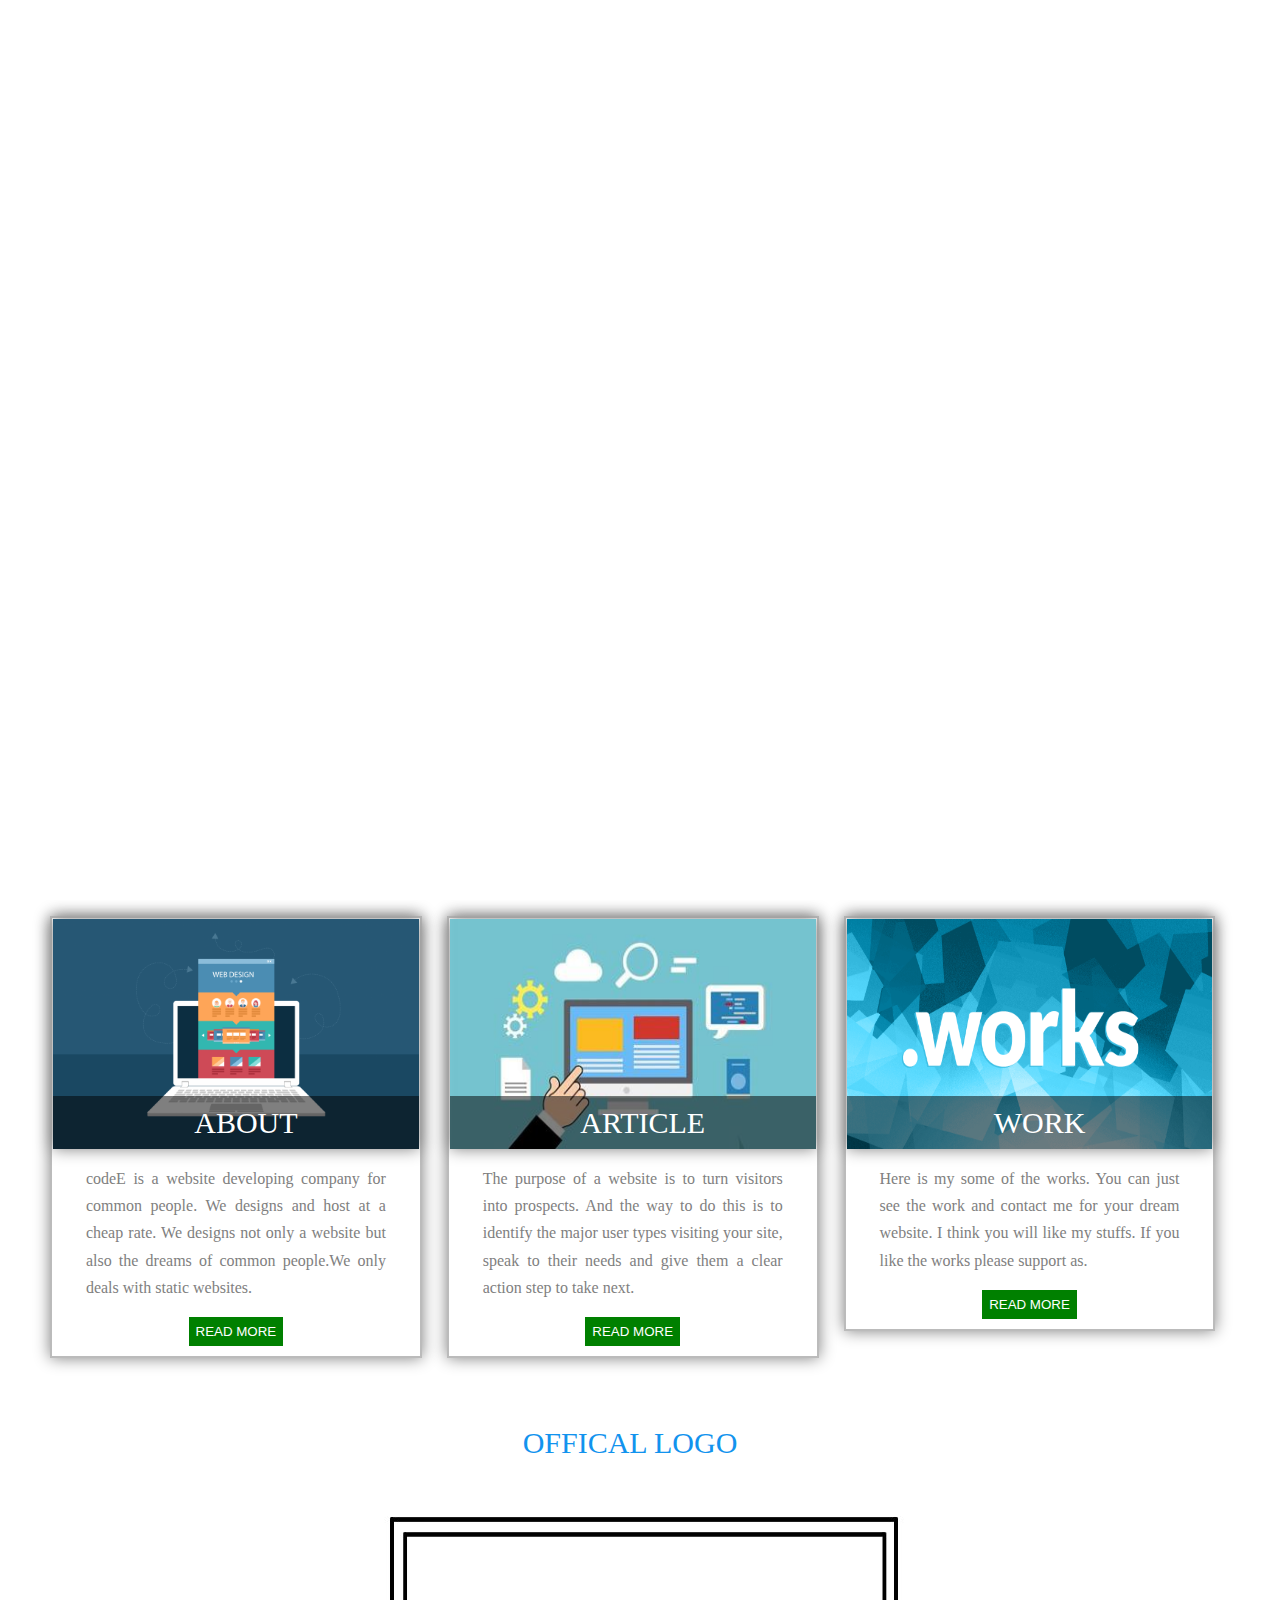
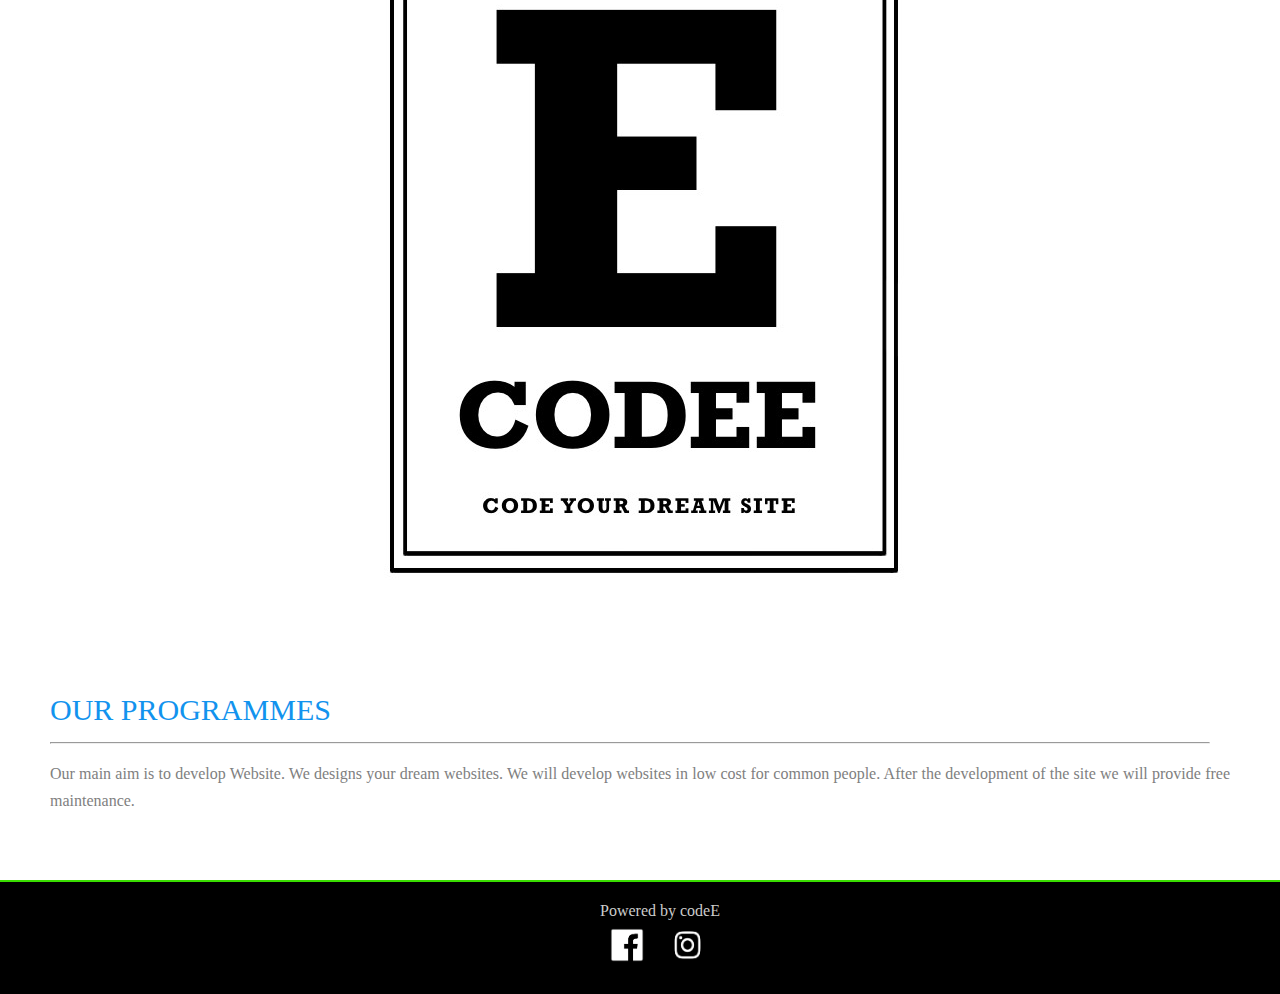
<file: index.html>
<html>
<head>
 <meta charset="UTF-8">
    <meta name="viewport" content="width=device-width, initial-scale=1.0">
<title>codeE</title>
<link rel=stylesheet href="style.css">
<script src="https://cdnjs.cloudflare.com/ajax/libs/jquery/3.5.0/jquery.min.js"></script>
</head>
<body>

<div class="loader_bg">
    <div class="loader"></div>
</div> 

<div class="bg">
<img src="resource/Untitled282_20210606114847.jpeg">
<img src="resource/advertisment/maintain.jpg">
<img src="resource/main.jpg">
<img src="resource/codeE3.png">
</div>
<nav>

<div class=header>
<a href="index.html"><h1><font color=#39dc00>code</font>E</h1></a>
<div class=menu>
<a id=nl href=index.html>home</a>
<a class=nl href=about.html>about</a>
<a class=nl href=article.html>article</a>
<a class=nl href=works.html>works</a>
<a class=nl href=share.html>Lets Talk</a>
<a class=nl href=contact.html>contact</a>
</div>
</nav>
<div class=foggy>
<center>
<h2>Code your<br> Dream website</h2>
</center>
</div>
<div style="padding:30;">
<div class=h1>
<h3>updates</h3>
<marquee direction=up scrollamount=3 height=75%>
<li>Our new website has launched today.</li>
<li>Our aim is to build attractive websites in low cost</li><br>
<li>Our new website has launched today.</li>
<li>Our aim is to build attractive websites in low cost</li><br>
<li>Our new website has launched today.</li>
<li>Our aim is to build attractive websites in low cost</li><br>
<li>Our new wesite has launched today.</li>
<li>Our aim is to build attractive websites in low cost</li><br>
<li>Our new website has launched today.</li>
<li>Our aim is to build attractive websites in low cost</li><br>
<li>Our new website has launched today.</li>
<li>Our aim is to build attractive websites in low cost</li><br>
<li>Our new website has launched today.</li>
<li>Our aim is to build attractive websites in low cost</li><br>
</marquee>
</div>
<div class=h2>
<h3>an overview</h3>
<p>A website is a page with a lot of interesting stuffs. The website is for purposes, such as interacting with social ,giving them more information about a specific thing, etc.</p>
</div>
<div class=h3>
<h3>designed&nbsp;websites</h3>
<marquee direction=up scrollamount=3 height=75%>
<li>Thankus World</li>
<li>Jose Thomas</li>
<li></li>
<li></li>
<li></li>
<li></li>
<li></li>
<li></li>
<li></li>
<li></li>
<li></li>
<li></li>
<li></li>
<li></li>
</marquee>
</div>
</div> 

<div style="height:525;padding:50;">
<div class=box style="margin:25 0 0 0;">
<div class=zoom>
<img src="resource/about.png">

<center>
<h4>about</h4>
</center>
</div>
<p>codeE is a website developing company for common people. We designs and host at a cheap rate. We designs not only a website but also the dreams of common people.We only deals with static websites.</p>
<center>
<a href=about.html><button>read more</button></a>
</div>

<div class=box>
<div class=zoom>
<img src="resource/purpose.jpg">

<center>
<h4>Article</h4>
</center>
</div>
<p>The purpose of a website is to turn visitors into prospects.
And the way to do this is to identify the major user types visiting your site, speak to their needs and give them a clear action step to take next.</p>
<center>
<a href=article.html><button>read more</button></a>
</div>

<div class=box style="margin:25 0 0 0;">
<div class=zoom>
<img src="resource/WORKS-og.png">

<center>
<h4>Work</h4>
</center>
</div>
<p>Here is my some of the works. You can just see the work and contact me for your dream website.
I think you will like my stuffs. If you like the works please support as.</p>
<center>
<a href="works.html"><button>read more</button></a>
</div>

</div>
</div>
<br><br><br><br><br><br><br>
<center><h3>offical logo </h3></center><center><image src="resource/Untitled282_20210606114847.jpeg"></center>
<div style="padding:50;">
<h3>our programmes<hr></h3>
<p>Our main aim is to develop Website. We designs your dream websites. We will develop websites in low cost for common people. After the development of the site we will provide free maintenance. </p>
</div>

<div class=footer>
<center>
Powered by codeE<br>
<a href=""><img src="resource/white_facebook-removebg-preview.png" style="width:50px;height:50px;"></a>
<a href="https://www.instagram.com/codeedesigners/"><img src="resource/white_insta-removebg-preview.png" style="width:63px;height:50px;"></a>
</div>

<script src="https://cdnjs.cloudflare.com/ajax/libs/jquery/3.4.1/jquery.min.js"></script>
    <script>
        setTimeout(function(){
            $('.loader_bg').fadeToggle();
        }, 1500);
    </script>

</body>
</html>
</file>
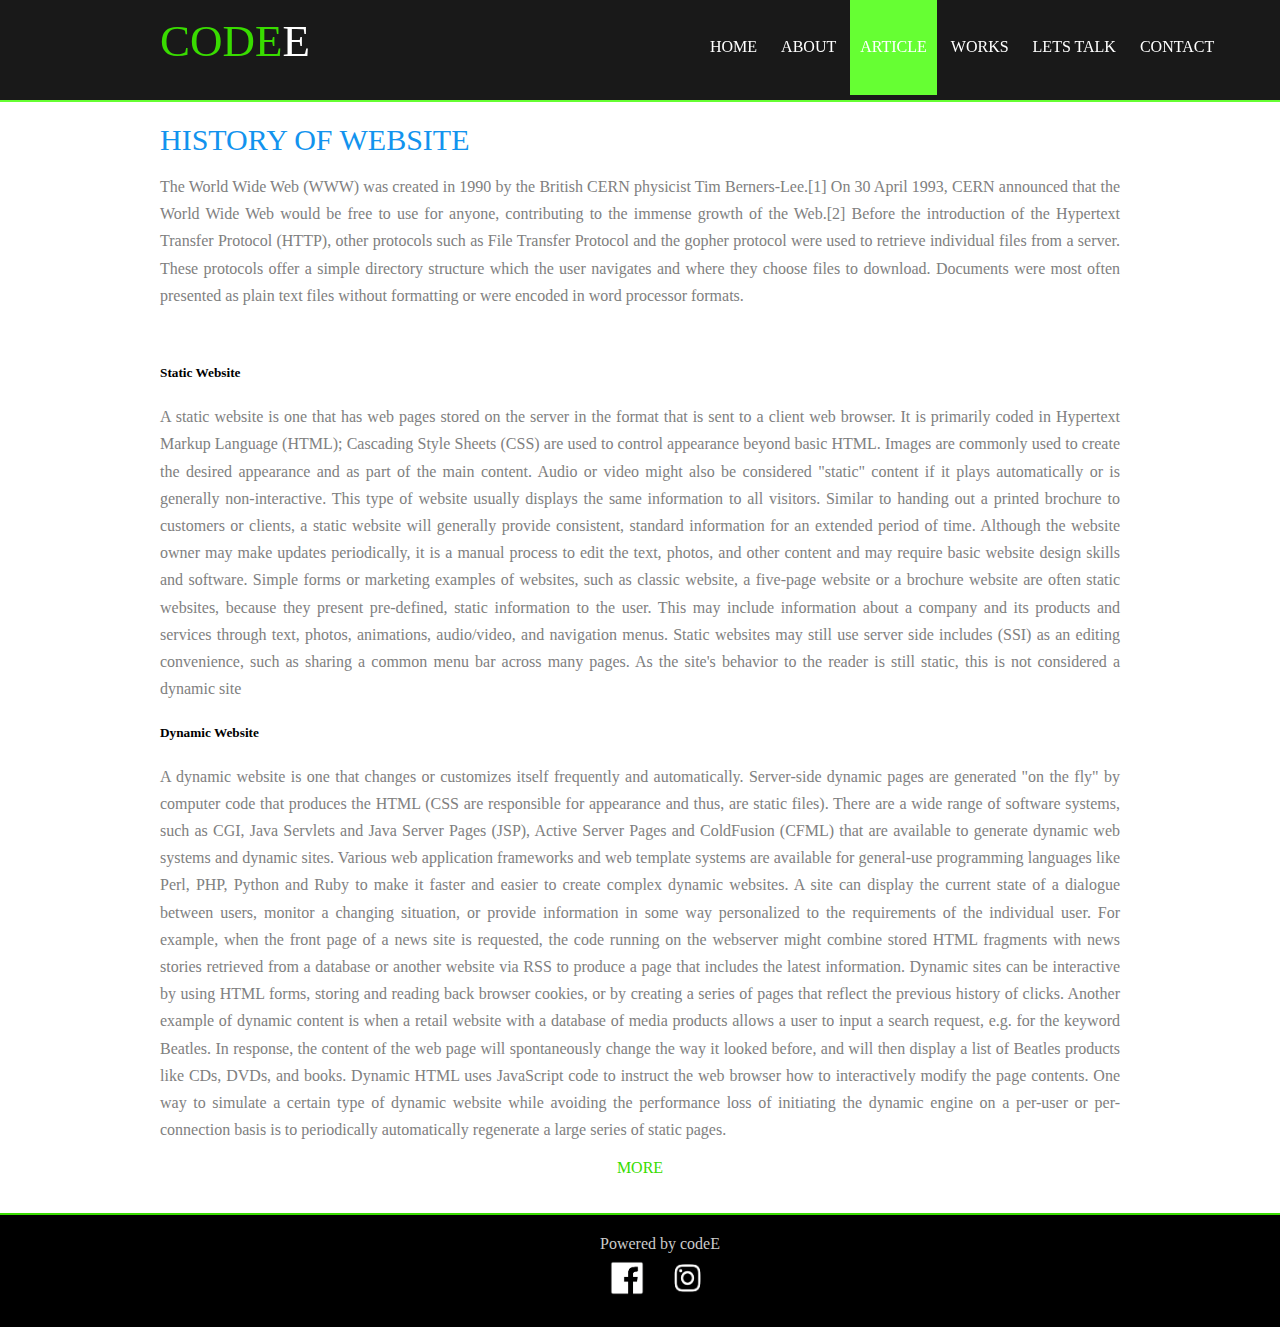
<file: article.html>
<html>
<head>
<title>codeE</title>
<link rel=stylesheet href="style.css">
</head>
<body>
<nav>
<div class=header>
<a href="index.html"><h1><font color=#39dc00>code</font>E</h1></a>
<div class=menu>
<a class=nl href=index.html>home</a>
<a class=nl href=about.html>about</a>
<a id=nl href=article.html>article</a>
<a class=nl href=works.html>works</a>
<a class=nl href=share.html>Lets Talk</a>
<a class=nl href=contact.html>contact</a>
</div>
</nav>
<div class=carrier style"margin:100 auto;">
<br><br><br><br><br><br>
<h3>History of website</h3>
<p>The World Wide Web (WWW) was created in 1990 by the British CERN physicist Tim Berners-Lee.[1] On 30 April 1993, CERN announced that the World Wide Web would be free to use for anyone, contributing to the immense growth of the Web.[2] Before the introduction of the Hypertext Transfer Protocol (HTTP), other protocols such as File Transfer Protocol and the gopher protocol were used to retrieve individual files from a server. These protocols offer a simple directory structure which the user navigates and where they choose files to download. Documents were most often presented as plain text files without formatting or were encoded in word processor formats.</p><br>
<h5>Static Website</h5>
<p>
A static website is one that has web pages stored on the server in the format that is sent to a client web browser. It is primarily coded in Hypertext Markup Language (HTML); Cascading Style Sheets (CSS) are used to control appearance beyond basic HTML. Images are commonly used to create the desired appearance and as part of the main content. Audio or video might also be considered "static" content if it plays automatically or is generally non-interactive. This type of website usually displays the same information to all visitors. Similar to handing out a printed brochure to customers or clients, a static website will generally provide consistent, standard information for an extended period of time. Although the website owner may make updates periodically, it is a manual process to edit the text, photos, and other content and may require basic website design skills and software. Simple forms or marketing examples of websites, such as classic website, a five-page website or a brochure website are often static websites, because they present pre-defined, static information to the user. This may include information about a company and its products and services through text, photos, animations, audio/video, and navigation menus.

Static websites may still use server side includes (SSI) as an editing convenience, such as sharing a common menu bar across many pages. As the site's behavior to the reader is still static, this is not considered a dynamic site
</p>
<h5>Dynamic Website</h5>
<p>
A dynamic website is one that changes or customizes itself frequently and automatically. Server-side dynamic pages are generated "on the fly" by computer code that produces the HTML (CSS are responsible for appearance and thus, are static files). There are a wide range of software systems, such as CGI, Java Servlets and Java Server Pages (JSP), Active Server Pages and ColdFusion (CFML) that are available to generate dynamic web systems and dynamic sites. Various web application frameworks and web template systems are available for general-use programming languages like Perl, PHP, Python and Ruby to make it faster and easier to create complex dynamic websites.

A site can display the current state of a dialogue between users, monitor a changing situation, or provide information in some way personalized to the requirements of the individual user. For example, when the front page of a news site is requested, the code running on the webserver might combine stored HTML fragments with news stories retrieved from a database or another website via RSS to produce a page that includes the latest information. Dynamic sites can be interactive by using HTML forms, storing and reading back browser cookies, or by creating a series of pages that reflect the previous history of clicks. Another example of dynamic content is when a retail website with a database of media products allows a user to input a search request, e.g. for the keyword Beatles. In response, the content of the web page will spontaneously change the way it looked before, and will then display a list of Beatles products like CDs, DVDs, and books. Dynamic HTML uses JavaScript code to instruct the web browser how to interactively modify the page contents. One way to simulate a certain type of dynamic website while avoiding the performance loss of initiating the dynamic engine on a per-user or per-connection basis is to periodically automatically regenerate a large series of static pages.
</p>
<center><a href="https://en.wikipedia.org/wiki/Website#Types" target="_blank">MORE</a></center><br><br>
</div>

<div class=footer>
<center>
Powered by codeE<br>
<a href=""><img src="resource/white_facebook-removebg-preview.png" style="width:50px;height:50px;"></a>
<a href="https://www.instagram.com/codeedesigners/"><img src="resource/white_insta-removebg-preview.png" style="width:63px;height:50px;"></a></div>
</body>
</html>
</file>
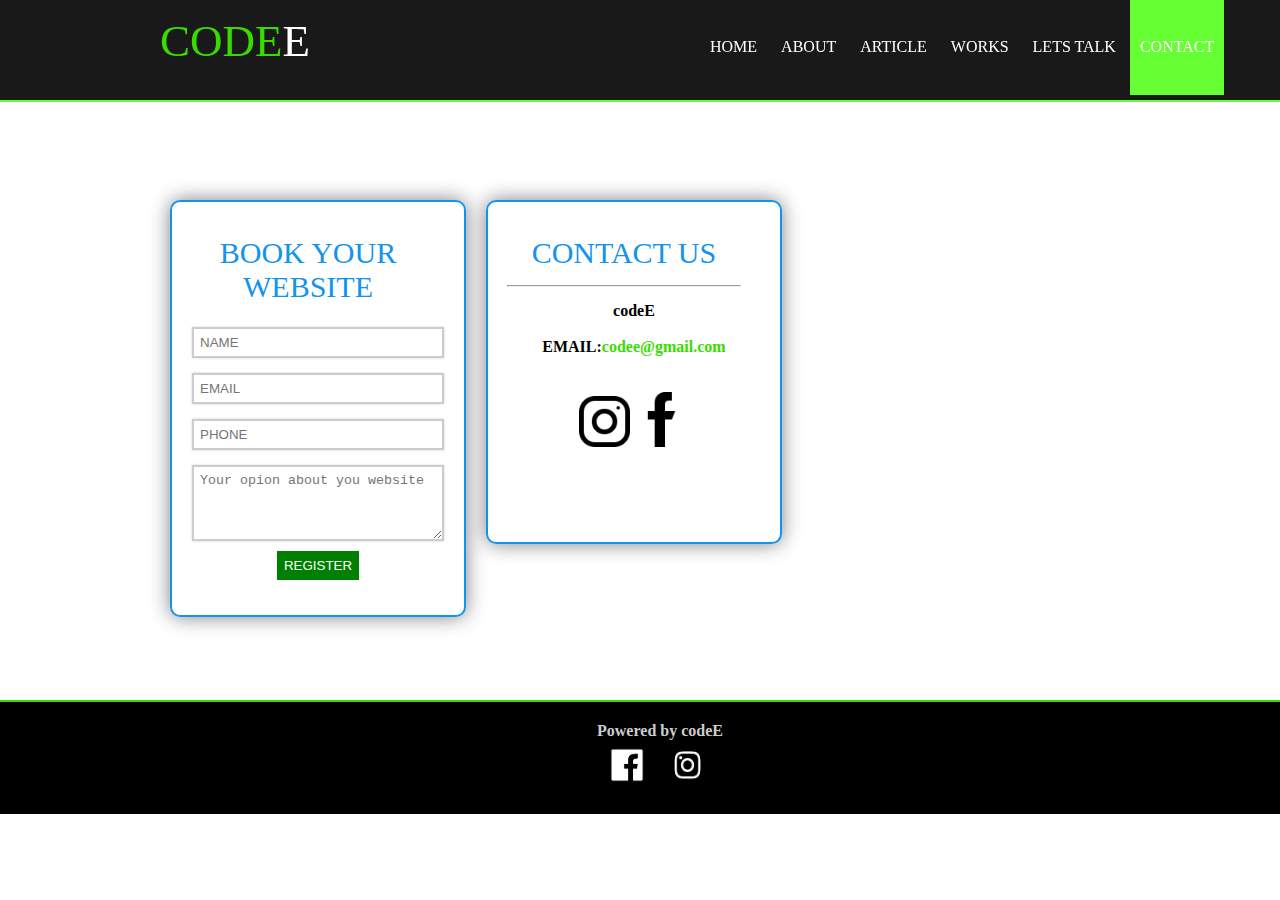
<file: contact.html>
<html>
<head>
<title>codeE</title>
<link rel=stylesheet href="style.css"></link>
</head>
<body>

<nav>

<div class=carrier>
<a href="index.html"><h1><font color=#39dc00>code</font>E</h1></a>
<div class=menu>
<a class=nl href=index.html>home</a>
<a class=nl href=about.html>about</a>
<a class=nl href=article.html>article</a>
<a class=nl href=works.html>works</a>
<a class=nl href=share.html>Lets Talk</a>
<a id=nl href=contact.html>contact</a>
</div></div>
</nav>
<div class=carrier style="margin:200 auto;height:300;">
<div class=boxc><center>
<h3>Book your website</h3><br>
<form method="post" action="contact.php">
<input placeholder="NAME" required>
<input placeholder="EMAIL" required>
<input placeholder="PHONE" required>
<textarea rows=4 cols=18 placeholder="Your opion about you website" required></textarea>
<button>Register</button>
</form>
</div>

<div class=boxc><center>
<h3>contact us<hr></h3>

<b>
codeE
<br><br>

EMAIL:<a href=mailto:codee1045@gmail.com>codeE@gmail.com</a><br>
<br><br>


<a href="https://www.instagram.com/codeedesigners/"><img src="resource/instagram.png" style="width:51px;height:51px;"></a>
<a href="https://www.facebook.com/profile.php?id=100068714392688"><img src="resource/facebook.png" style="width:55px;height:55px;"></a><br>
<a href="" style="width:50px;height:50px;"></a><br><br>
<script type="text/javascript" src="https://cdnjs.buymeacoffee.com/1.0.0/button.prod.min.js" data-name="bmc-button" data-slug="JoseThomas" data-color="#0a0a0a" data-emoji="😇"  data-font="Cookie" data-text="Buy our codes" data-outline-color="#ffffff" data-font-color="#ffffff" data-coffee-color="#FFDD00" ></script><br>

<br>
</div>

</div>
<div class=footer>
<center>
Powered by codeE<br>
<a href=""><img src="resource/white_facebook-removebg-preview.png" style="width:50px;height:50px;"></a>
<a href="https://www.instagram.com/codeedesigners/"><img src="resource/white_insta-removebg-preview.png" style="width:63px;height:50px;"></a></div>
</body>
</html>
</file>
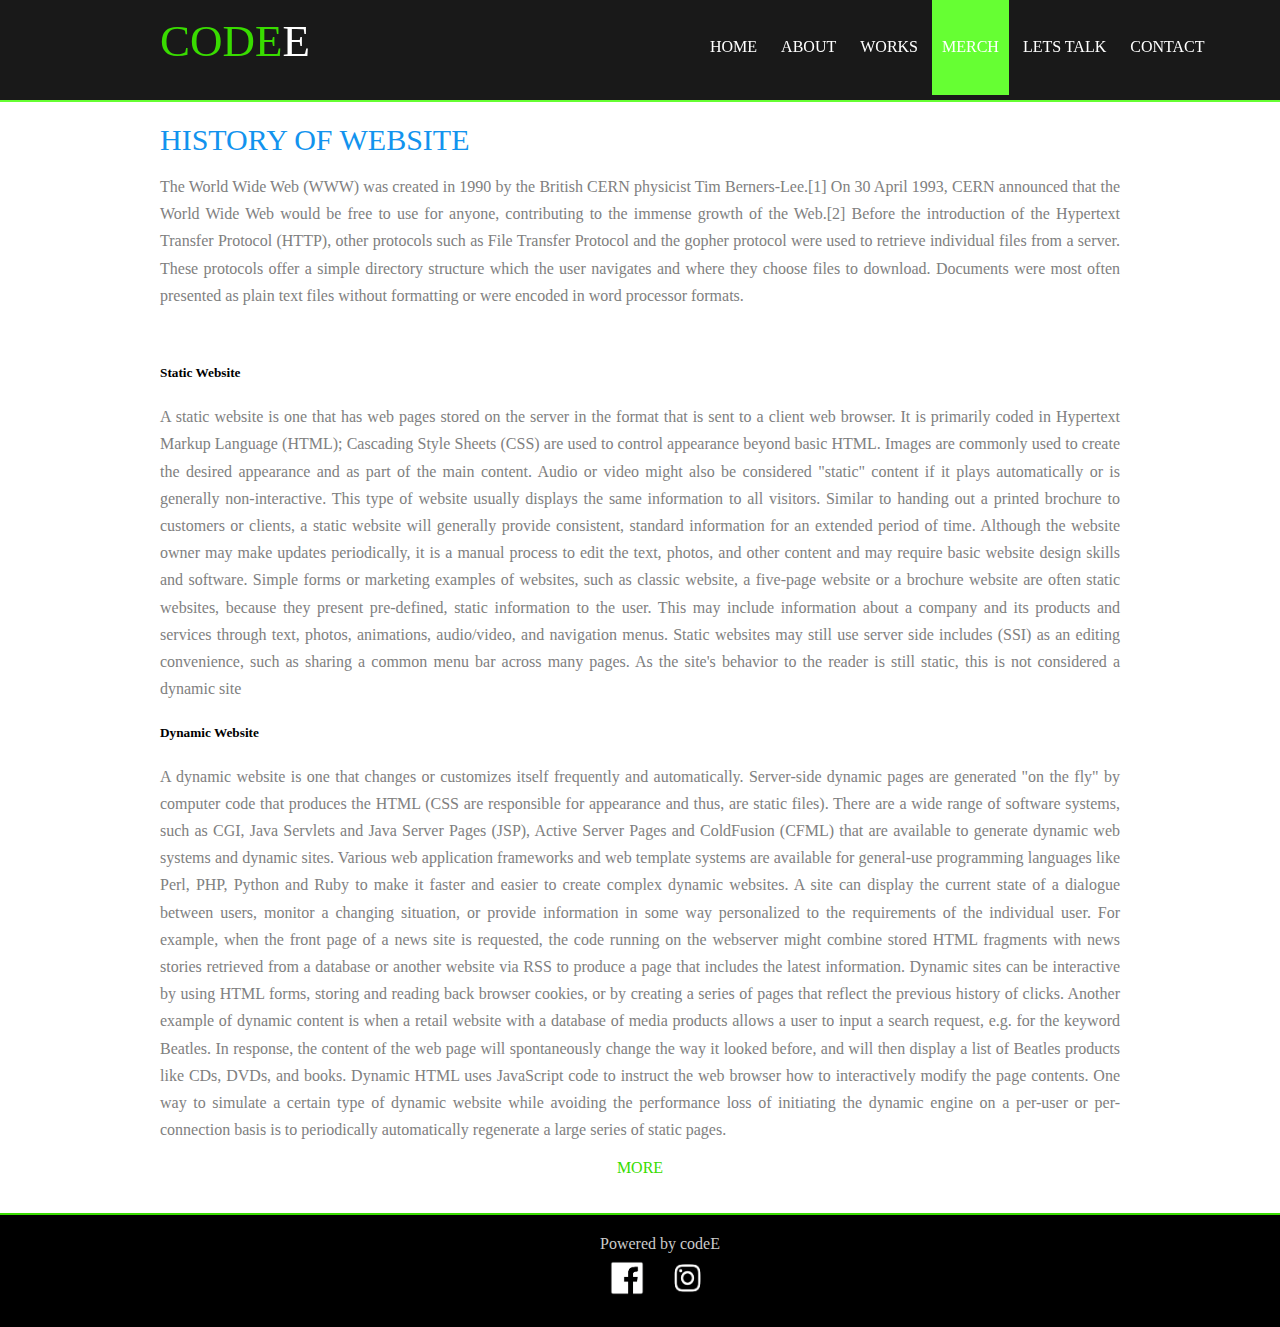
<file: merch.html>
<html>
<head>
<title>codeE</title>
<link rel=stylesheet href="style.css">
</head>
<body>
<nav>
<div class=header>
<a href="index.html"><h1><font color=#39dc00>code</font>E</h1></a>
<div class=menu>
<a class=nl href=index.html>home</a>
<a class=nl href=about.html>about</a>
<a class=nl href=works.html>works</a>
<a id=nl href=merch.html>Merch</a>
<a class=nl href=share.html>Lets Talk</a>
<a class=nl href=contact.html>contact</a>
</div>
</nav>
<div class=carrier style"margin:100 auto;">
<br><br><br><br><br><br>
<h3>History of website</h3>
<p>The World Wide Web (WWW) was created in 1990 by the British CERN physicist Tim Berners-Lee.[1] On 30 April 1993, CERN announced that the World Wide Web would be free to use for anyone, contributing to the immense growth of the Web.[2] Before the introduction of the Hypertext Transfer Protocol (HTTP), other protocols such as File Transfer Protocol and the gopher protocol were used to retrieve individual files from a server. These protocols offer a simple directory structure which the user navigates and where they choose files to download. Documents were most often presented as plain text files without formatting or were encoded in word processor formats.</p><br>
<h5>Static Website</h5>
<p>
A static website is one that has web pages stored on the server in the format that is sent to a client web browser. It is primarily coded in Hypertext Markup Language (HTML); Cascading Style Sheets (CSS) are used to control appearance beyond basic HTML. Images are commonly used to create the desired appearance and as part of the main content. Audio or video might also be considered "static" content if it plays automatically or is generally non-interactive. This type of website usually displays the same information to all visitors. Similar to handing out a printed brochure to customers or clients, a static website will generally provide consistent, standard information for an extended period of time. Although the website owner may make updates periodically, it is a manual process to edit the text, photos, and other content and may require basic website design skills and software. Simple forms or marketing examples of websites, such as classic website, a five-page website or a brochure website are often static websites, because they present pre-defined, static information to the user. This may include information about a company and its products and services through text, photos, animations, audio/video, and navigation menus.

Static websites may still use server side includes (SSI) as an editing convenience, such as sharing a common menu bar across many pages. As the site's behavior to the reader is still static, this is not considered a dynamic site
</p>
<h5>Dynamic Website</h5>
<p>
A dynamic website is one that changes or customizes itself frequently and automatically. Server-side dynamic pages are generated "on the fly" by computer code that produces the HTML (CSS are responsible for appearance and thus, are static files). There are a wide range of software systems, such as CGI, Java Servlets and Java Server Pages (JSP), Active Server Pages and ColdFusion (CFML) that are available to generate dynamic web systems and dynamic sites. Various web application frameworks and web template systems are available for general-use programming languages like Perl, PHP, Python and Ruby to make it faster and easier to create complex dynamic websites.

A site can display the current state of a dialogue between users, monitor a changing situation, or provide information in some way personalized to the requirements of the individual user. For example, when the front page of a news site is requested, the code running on the webserver might combine stored HTML fragments with news stories retrieved from a database or another website via RSS to produce a page that includes the latest information. Dynamic sites can be interactive by using HTML forms, storing and reading back browser cookies, or by creating a series of pages that reflect the previous history of clicks. Another example of dynamic content is when a retail website with a database of media products allows a user to input a search request, e.g. for the keyword Beatles. In response, the content of the web page will spontaneously change the way it looked before, and will then display a list of Beatles products like CDs, DVDs, and books. Dynamic HTML uses JavaScript code to instruct the web browser how to interactively modify the page contents. One way to simulate a certain type of dynamic website while avoiding the performance loss of initiating the dynamic engine on a per-user or per-connection basis is to periodically automatically regenerate a large series of static pages.
</p>
<center><a href="https://en.wikipedia.org/wiki/Website#Types" target="_blank">MORE</a></center><br><br>
</div>

<div class=footer>
<center>
Powered by codeE<br>
<a href=""><img src="resource/white_facebook-removebg-preview.png" style="width:50px;height:50px;"></a>
<a href="https://www.instagram.com/codeedesigners/"><img src="resource/white_insta-removebg-preview.png" style="width:63px;height:50px;"></a></div>
</body>
</html>
</file>
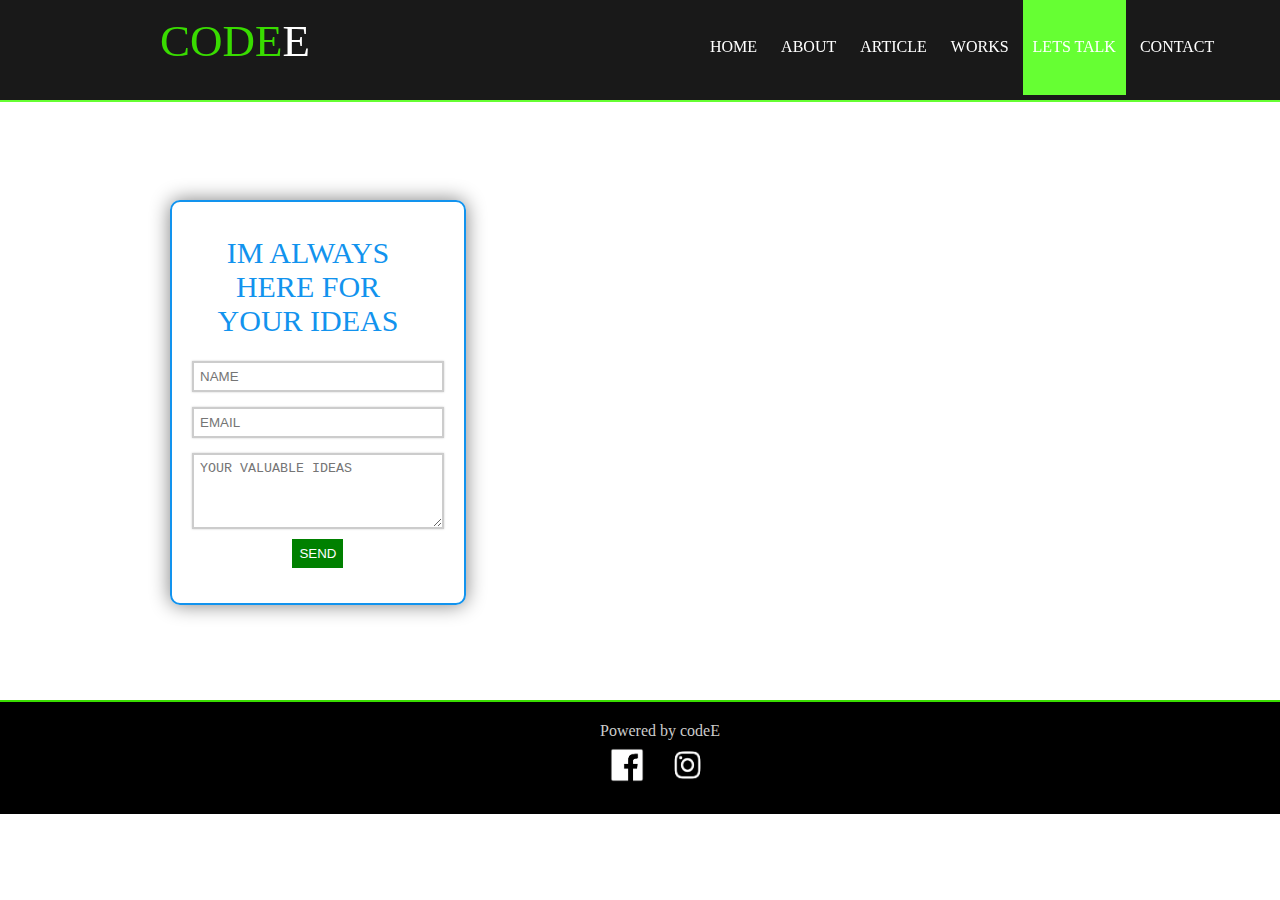
<file: share.html>
<html>
<head>
<title>codeE</title>
<link rel=stylesheet href="style.css">
</head>
<body>
<nav>
<div class=header>
<a href="index.html"><h1><font color=#39dc00>code</font>E</h1></a>
<div class=menu>
<a class=nl href=index.html>home</a>
<a class=nl href=about.html>about</a>
<a class=nl href=article.html>article</a>
<a class=nl href=works.html>works</a>
<a id=nl href=share.html>Lets Talk</a>
<a class=nl href=contact.html>contact</a>
</div>
</nav>
<center>
<div class=carrier style="margin:200 auto;height:300;">
<div class=boxc><center>
<h3>Im always here for your ideas</h3><br>
<form method="post" action="share.php">
<input placeholder="NAME" required>
<input placeholder="EMAIL" required>
<textarea rows=4 cols=18 placeholder="YOUR VALUABLE IDEAS" required></textarea>
<button>send</button>
</form>
</div>
</div>
</center>
<div class=footer>
<center>
Powered by codeE<br>
<a href=""><img src="resource/white_facebook-removebg-preview.png" style="width:50px;height:50px;"></a>
<a href="https://www.instagram.com/codeedesigners/"><img src="resource/white_insta-removebg-preview.png" style="width:63px;height:50px;"></a></div>
</body>
</html>
</file>
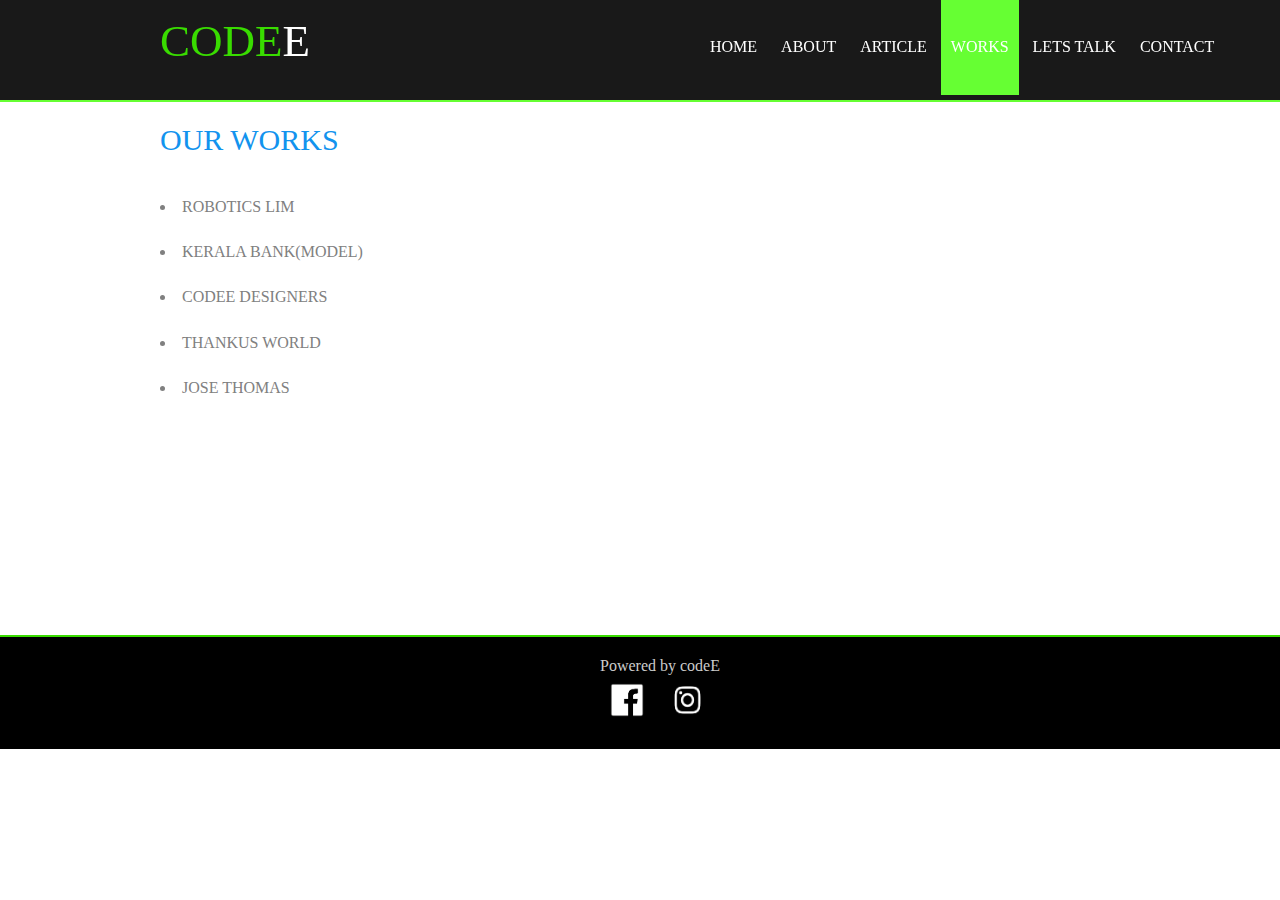
<file: works.html>
<html>
<head>
<title>codeE</title>
<link rel=stylesheet href="style.css">
</head>
<body>
<nav>
<div class=header>
<a href="index.html"><h1><font color=#39dc00>code</font>E</h1></a>
<div class=menu>
<a class=nl href=index.html>home</a>
<a class=nl href=about.html>about</a>
<a class=nl href=article.html>article</a>
<a id=nl href=works.html>works</a>
<a class=nl href=share.html>Lets Talk</a>
<a class=nl href=contact.html>contact</a>
</div>
</nav>
<div class=carrier style"margin:100 auto;">
<br><br><br><br><br><br>
<h3>Our works</h3><br><br>
<a href="https://josethomas45.github.io/robotic-company/" target="_blank">
<li>ROBOTICS lim</li></a><br>
<a href="https://josethomas45.github.io/kerala-bank/" target="_blank">
<li>KERALA BANK(model)</li></a><br>
<a href="https://josethomas45.github.io/codeeoffical/" target="_blank">
<li>CODEE DESIGNERS</li></a><br>
<a href="https://thankusworld.netlify.app/" target="_blank">
<li>THANKUS WORLD</li></a><br>
<a href="https://josethomas.netlify.app/" target="_blank">
<li>JOSE THOMAS</li></a><br><br><br><br><br><br><br><br><br><br><br><br><br>
</div>

<div class=footer>
<center>
Powered by codeE<br>
<a href=""><img src="resource/white_facebook-removebg-preview.png" style="width:50px;height:50px;"></a>
<a href="https://www.instagram.com/codeedesigners/" target="_blank"><img src="resource/white_insta-removebg-preview.png" style="width:63px;height:50px;"></a></div>
</body>
</html>
</file>
<file: style.css>
body{
font-family:urw gothic l;
margin:0;
}
.bg,.bg img{
width:100%;
height:600;
}
.bg img{
position:absolute;
-moz-animation:fade 12s ease infinite;
}
@-moz-keyframes fade{
0%{opacity:1;}
17%{opacity:1;}
25%{opacity:0;}
92%{opacity:0;}
100%{opacity:1;}
}
.bg img:nth-of-type(1){-moz-animation-delay:9s;}
.bg img:nth-of-type(2){-moz-animation-delay:6s;}
.bg img:nth-of-type(3){-moz-animation-delay:3s;}
.bg img:nth-of-type(4){-moz-animation-delay:0s;}
.bg img:nth-of-type(5){-moz-animation-delay:0s;}
.bg img:nth-of-type(6){-moz-animation-delay:0s;}
.carrier{
width:75%;
margin:auto;
}
.foggy{
width:100%;
height:500;
position:absolute;
top:100;
background:rgba(0,0,0,0.6);
}
nav{
z-index:100;
width:100%;
height:100;
position:fixed;
top:0;
background:rgba(0,0,0,0.9);
border-bottom:solid 2px #66ff33;
}
.menu{
float:right;
width:560;
position:absolute;
top:38;
right:20;
}
.nl,#nl{
text-transform:uppercase;
font-weight:;
color:#fff;
padding:40 10;
margin:0;
}
.nl:hover,#nl{
background:#66ff33;
color:#fff;
}

.header{
width:75%;
height:100;
margin:auto;
}
.h1,.h2,.h3{
float:left;
width:21%;
height:200;
padding:0 2% 0 2%;
margin:2% 0 3%;
}
.h2{
width:44%;
border-left:solid 2px #bbb;
border-right:solid 2px #bbb;
}
h1,h2,h3,h4{
text-transform:uppercase;
font:lighter 30px urw gothic l;
color:#fff;
padding:0;
margin:0;
}
h1{
font-size:45px;
padding:15 0;
}
h2{
font-size:55px;
margin:10% 0;
}
h3{
padding:15 20 0 0;
color:#1293ee;
}
a,button,img{
text-transform:uppercase;
text-decoration:none;
border:none;
color:#39dc00;
-moz-transition:all .5s ease;
}
a:hover{
color:green;
}
.box{
float:left;
width:31%;
padding:1 1 10 1;
margin:25;
border:solid 2px #bbb;
background:#fff;
box-shadow:0 0 15px gray;
}
.box:hover{
border:solid 2px #39dc00;
}
.box p{
padding:0 9%;
}
.zoom,.zoom img{
width:100%;
height:230;
overflow:hidden;
box-shadow:0 0 15px gray;
}
.zoom img:hover{
-moz-transform:scale(1.5);
}
.zoom h4{
width:100%;
text-transform:uppercase;
padding:10;
position:relative;
top:-53;
background:rgba(0,0,0,0.5);
}
.footer{
float:left;
width:100%;
padding:20;
border-top:solid 2px #39dc00;
background: black;
color:#ccc;
}
.a1{
float:left;
width:31%;
padding:1%;
}
.a2{
float:right;
width:65%;
padding:1%;
}
p,li{
text-align:justify;
line-height:1.7;
color:gray;
}
input,textarea{
width:99%;
padding:6;
margin:5 0 10;
border:solid 2px #ccc;
box-shadow:0 0 2px #ccc;
}
input:hover,input:focus,textarea:hover,textarea:focus{
border:solid 1px #1293ee;
}
button{
padding:6;
background:green;
border:solid 1px green;
color:#fff;
}
button:hover{
background:#fff;
color:green;
}
.boxc{
float:left;
width:26.5%;
padding:2%;
margin:0 1% 3% 1%;
border:solid 2px #1293ee;
border-radius:10px;
box-shadow:0 0 20px gray;
}
.boxc a{
text-transform:lowercase;
}
.boxc1{
float:left;
width:26.5%;
padding:2%;
margin:0 1% 3% 1%;
border:solid 2px #1293ee;
border-radius:10px;
box-shadow:0 0 20px gray;
}
.boxc1 img{
box-shadow:0 0 5px gray;
height:30%;
width:100%;
}
.i2{
width:20%;
margin:20;
height:150;
border:solid 5px #fff;
box-shadow:0 0 5px gray;
}
.i2:hover{;
-moz-transform:scale(1.4);
}

.loader_bg{
    position: fixed;
    z-index: 999999;
    background: #fff;
    width: 100%;
    height: 100%;
}
.loader{
    border: 0 soild transparent;
    border-radius: 50%;
    width: 150px;
    height: 150px;
    position: absolute;
    top: calc(50vh - 75px);
    left: calc(50vw - 75px);
}
.loader:before, .loader:after{
    content: '';
    border: 1em solid #66ff33;
    border-radius: 50%;
    width: inherit;
    height: inherit;
    position: absolute;
    top: 0;
    left: 0;
    animation: loader 2s linear infinite;
    opacity: 0;
}
.loader:before{
    animation-delay: 1s;
}
@keyframes loader{
    0%{
        transform: scale(0);
        opacity: 0;
    }
    50%{
        opacity: 1;
    }
    100%{
        transform: scale(1);
        opacity: 0;
    }
}
</file>
